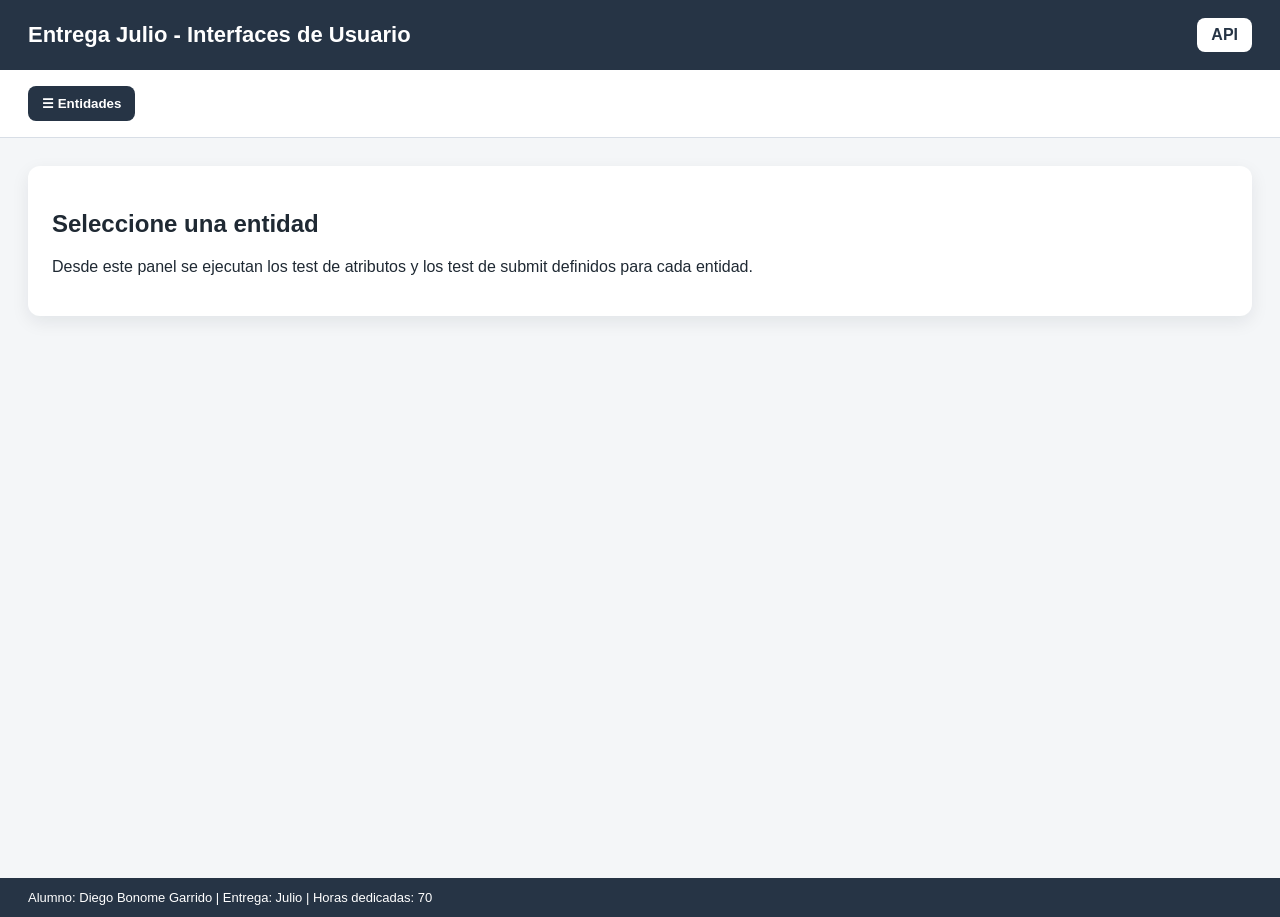
<file: index.html>
<!DOCTYPE html>
<html lang="es">
<head>
  <meta charset="UTF-8">
  <meta name="viewport" content="width=device-width, initial-scale=1.0">
  <title>Entrega Julio - Interfaces de Usuario</title>

  <link rel="stylesheet" href="css/IU.css">

  <!-- Datos generales de la entrega -->
  <script src="Julio_Datos_DiegoBonomeGarrido.js"></script>

  <!-- Menú de entidades -->
  <script src="js/menu_entidades.js"></script>

  <!-- Clases principales -->
  <script src="js/core/Validations_Class.js"></script>
  <script src="js/core/ValidateFieldsForm_Class.js"></script>
  <script src="js/core/TestForm_Class.js"></script>
  <script src="js/core/TestSubmit_Class.js"></script>
  <script src="js/core/Gestor_Class.js"></script>

  <!-- Entidad project -->
  <script src="js/entities/project/project_estructura.js"></script>
  <script src="js/entities/project/project_tests.js"></script>
  <script src="js/entities/project/project_TestSubmit.js"></script>
  <script src="js/entities/project/project_Class.js"></script>

  <!-- Entidad analysis_preparation -->
  <script src="js/entities/analysis_preparation/analysis_preparation_estructura.js"></script>
  <script src="js/entities/analysis_preparation/analysis_preparation_tests.js"></script>
  <script src="js/entities/analysis_preparation/analysis_preparation_TestSubmit.js"></script>
  <script src="js/entities/analysis_preparation/analysis_preparation_Class.js"></script>

  <!-- Entidad characteristic -->
  <script src="js/entities/characteristic/characteristic_estructura.js"></script>
  <script src="js/entities/characteristic/characteristic_tests.js"></script>
  <script src="js/entities/characteristic/characteristic_TestSubmit.js"></script>
  <script src="js/entities/characteristic/characteristic_Class.js"></script>
</head>

<body onload="inicializarPagina()">

  <header>
    <h1>Entrega Julio - Interfaces de Usuario</h1>
    <a class="api-link" href="API.html" target="_blank" title="Ver documentación API">API</a>
  </header>

  <nav>
    <button id="boton_menu" type="button" onclick="mostrarOcultarMenu()">☰ Entidades</button>
    <div id="menu_entidades_contenedor" class="menu-entidades"></div>
  </nav>

  <main id="zona_trabajo">
    <section class="panel-bienvenida">
      <h2>Seleccione una entidad</h2>
      <p>
        Desde este panel se ejecutan los test de atributos y los test de submit definidos para cada entidad.
      </p>
    </section>
  </main>

  <footer>
    <span id="datos_entrega">Cargando datos de entrega...</span>
  </footer>

  <div id="modal_error" class="modal oculto">
    <div class="modal-contenido">
      <h3>Error detectado</h3>
      <p id="modal_error_texto"></p>
      <button type="button" onclick="cerrarModal()">Aceptar</button>
    </div>
  </div>

  <script>
    function inicializarPagina() {
      mostrarDatosEntrega();
      cargarMenuEntidades();
    }

    function mostrarDatosEntrega() {
      const contenedor = document.getElementById('datos_entrega');

      if (!contenedor) {
        return;
      }

      if (typeof info_entrega === 'undefined') {
        contenedor.textContent = 'No se ha localizado la variable info_entrega.';
        return;
      }

      /*
        Se admite tanto este formato:
        var info_entrega = Array({
          entrega: "Julio",
          dni: "12345678Z",
          alumno: "Diego Bonome Garrido",
          horas: 70
        });

        Como este otro:
        var info_entrega = Array("Julio", "12345678Z", "Diego Bonome Garrido", 70);
      */

      const datos = Array.isArray(info_entrega) ? info_entrega[0] : info_entrega;

      if (typeof datos === 'object' && datos !== null) {
        const entrega = datos.entrega || 'Julio';
        const alumno = datos.alumno || datos.nombre || 'Alumno no indicado';
        const horas = datos.horas || datos.horas_dedicadas || 'No indicadas';

        contenedor.textContent =
          'Alumno: ' + alumno +
          ' | Entrega: ' + entrega +
          ' | Horas dedicadas: ' + horas;

        return;
      }

      if (Array.isArray(info_entrega)) {
        contenedor.textContent = info_entrega.join(' - ');
        return;
      }

      contenedor.textContent = String(info_entrega);
    }

    function cargarMenuEntidades() {
      const contenedor = document.getElementById('menu_entidades_contenedor');

      if (!contenedor) {
        mostrarModal('No existe el contenedor del menú de entidades.');
        return;
      }

      contenedor.innerHTML = '';

      if (typeof menu_entidades === 'undefined') {
        mostrarModal('No existe la variable menu_entidades.');
        return;
      }

      if (!Array.isArray(menu_entidades)) {
        mostrarModal('La variable menu_entidades debe ser un array.');
        return;
      }

      menu_entidades.forEach(nombreEntidad => {
        const boton = document.createElement('button');

        boton.type = 'button';
        boton.className = 'boton-entidad';
        boton.textContent = nombreEntidad;

        boton.onclick = function () {
          seleccionarEntidad(nombreEntidad);
        };

        contenedor.appendChild(boton);
      });
    }

    function seleccionarEntidad(nombreEntidad) {
      try {
        if (typeof Gestor === 'undefined') {
          mostrarModal('No se ha localizado la clase Gestor.');
          return;
        }

        const gestor = new Gestor(nombreEntidad);
        gestor.iniciar();

      } catch (error) {
        mostrarModal('Error al iniciar la entidad ' + nombreEntidad + ': ' + error.message);
      }
    }

    function mostrarOcultarMenu() {
      const contenedor = document.getElementById('menu_entidades_contenedor');

      if (!contenedor) {
        mostrarModal('No existe el contenedor del menú.');
        return;
      }

      contenedor.classList.toggle('visible');
    }

    function mostrarModal(texto) {
      const modal = document.getElementById('modal_error');
      const textoModal = document.getElementById('modal_error_texto');

      if (!modal || !textoModal) {
        alert(texto);
        return;
      }

      textoModal.textContent = texto;
      modal.classList.remove('oculto');
    }

    function cerrarModal() {
      const modal = document.getElementById('modal_error');

      if (modal) {
        modal.classList.add('oculto');
      }
    }
  </script>

</body>
</html>
</file>
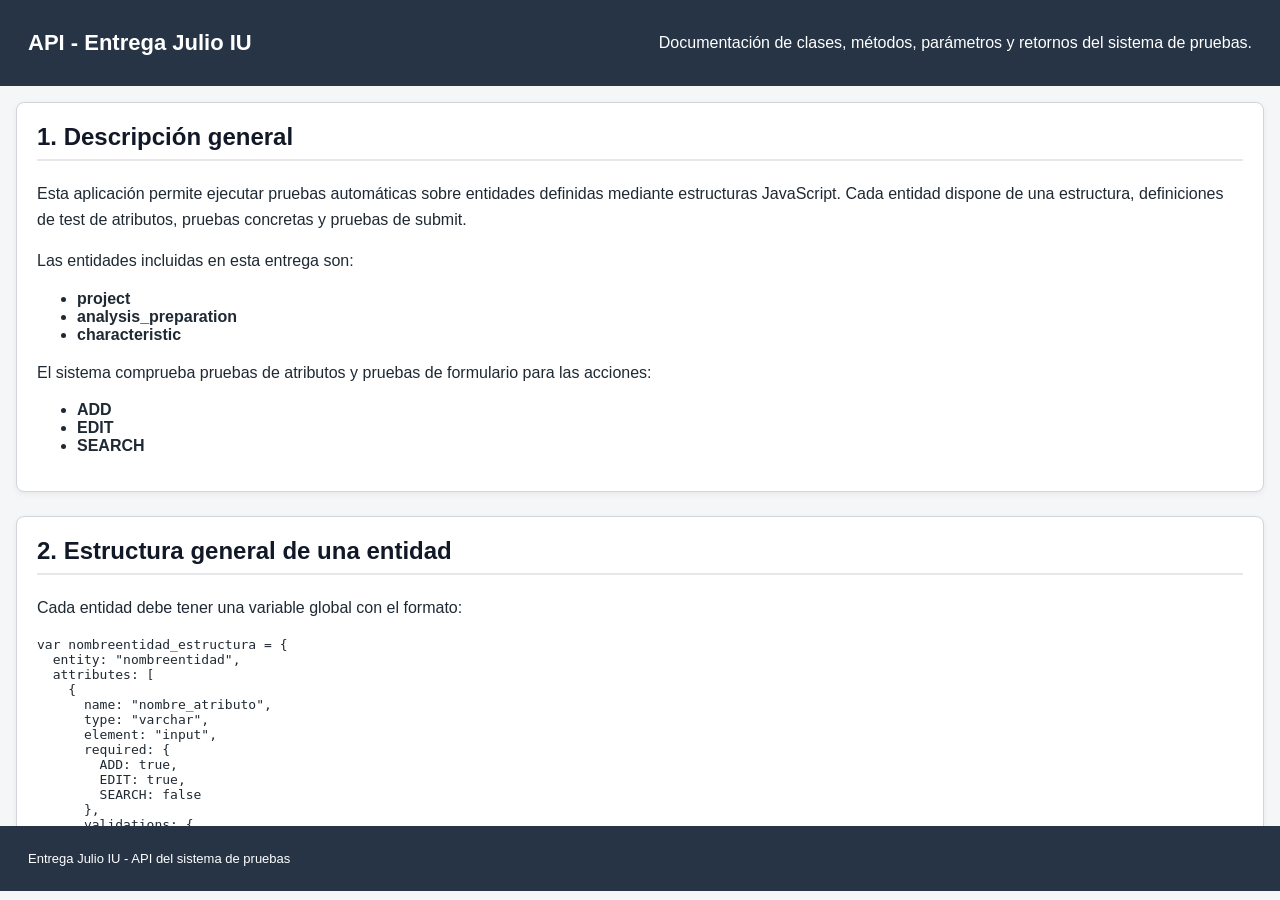
<file: API.html>
<!DOCTYPE html>
<html lang="es">
<head>
  <meta charset="UTF-8">
  <title>API - Entrega Julio IU</title>
  <link rel="stylesheet" href="css/IU.css">
</head>

<body>
  <header>
    <h1>API - Entrega Julio IU</h1>
    <p>Documentación de clases, métodos, parámetros y retornos del sistema de pruebas.</p>
  </header>

  <main class="ventana-scroll">

    <section class="api-card">
      <h2>1. Descripción general</h2>

      <p>
        Esta aplicación permite ejecutar pruebas automáticas sobre entidades definidas mediante estructuras JavaScript.
        Cada entidad dispone de una estructura, definiciones de test de atributos, pruebas concretas y pruebas de submit.
      </p>

      <p>
        Las entidades incluidas en esta entrega son:
      </p>

      <ul>
        <li><strong>project</strong></li>
        <li><strong>analysis_preparation</strong></li>
        <li><strong>characteristic</strong></li>
      </ul>

      <p>
        El sistema comprueba pruebas de atributos y pruebas de formulario para las acciones:
      </p>

      <ul>
        <li><strong>ADD</strong></li>
        <li><strong>EDIT</strong></li>
        <li><strong>SEARCH</strong></li>
      </ul>
    </section>

    <section class="api-card">
      <h2>2. Estructura general de una entidad</h2>

      <p>
        Cada entidad debe tener una variable global con el formato:
      </p>

      <pre>
var nombreentidad_estructura = {
  entity: "nombreentidad",
  attributes: [
    {
      name: "nombre_atributo",
      type: "varchar",
      element: "input",
      required: {
        ADD: true,
        EDIT: true,
        SEARCH: false
      },
      validations: {
        ADD: [
          { method: "min_size", param: 1, error: "campo_min_size_KO" }
        ],
        EDIT: [
          { method: "min_size", param: 1, error: "campo_min_size_KO" }
        ],
        SEARCH: [
          { method: "format", param: "^[A-Za-z]*$", error: "campo_format_KO" }
        ]
      }
    }
  ]
};
      </pre>

      <table class="tabla-resultados">
        <tr>
          <th>Propiedad</th>
          <th>Descripción</th>
        </tr>
        <tr>
          <td>entity</td>
          <td>Nombre de la entidad.</td>
        </tr>
        <tr>
          <td>attributes</td>
          <td>Listado de atributos que forman la entidad.</td>
        </tr>
        <tr>
          <td>name</td>
          <td>Nombre del atributo.</td>
        </tr>
        <tr>
          <td>type</td>
          <td>Tipo lógico del atributo: int, varchar, date, enum o file.</td>
        </tr>
        <tr>
          <td>element</td>
          <td>Elemento HTML asociado: input, textarea, select, file o inputfile.</td>
        </tr>
        <tr>
          <td>required</td>
          <td>Indica si el campo es obligatorio en ADD, EDIT o SEARCH.</td>
        </tr>
        <tr>
          <td>validations</td>
          <td>Validaciones que se ejecutan por cada acción.</td>
        </tr>
      </table>
    </section>

    <section class="api-card">
      <h2>3. Flujo general de ejecución</h2>

      <div class="flow-box">
        <div>index.html</div>
        <span>→</span>
        <div>menu_entidades.js</div>
        <span>→</span>
        <div>Gestor</div>
        <span>→</span>
        <div>TestForm / TestSubmit</div>
        <span>→</span>
        <div>Validations</div>
        <span>→</span>
        <div>Ventana de resultados</div>
      </div>

      <p>
        El usuario selecciona una entidad en el menú. La clase <strong>Gestor</strong> comprueba que existan los ficheros
        y variables necesarias. Si la entidad es válida, muestra los botones para ejecutar el test de atributos o el test de formulario.
      </p>
    </section>

    <section class="api-card">
      <h2>4. Clase Gestor</h2>

      <p>
        Clase encargada de gestionar la selección de entidades y comprobar que existen las estructuras necesarias.
      </p>

      <table class="tabla-resultados">
        <tr>
          <th>Método</th>
          <th>Parámetros</th>
          <th>Retorno</th>
          <th>Descripción</th>
        </tr>

        <tr>
          <td>constructor()</td>
          <td>No recibe parámetros.</td>
          <td>Objeto Gestor.</td>
          <td>Inicializa el gestor principal de la aplicación.</td>
        </tr>

        <tr>
          <td>cargarEntidad(nombreEntidad)</td>
          <td>nombreEntidad: string</td>
          <td>No devuelve valor.</td>
          <td>Comprueba la entidad seleccionada y muestra los botones de test.</td>
        </tr>

        <tr>
          <td>comprobarEntidad(nombreEntidad)</td>
          <td>nombreEntidad: string</td>
          <td>true o array de errores.</td>
          <td>Comprueba que existan las variables globales de estructura, test de atributos y test de submit.</td>
        </tr>

        <tr>
          <td>mostrarError(mensaje)</td>
          <td>mensaje: string</td>
          <td>No devuelve valor.</td>
          <td>Muestra un mensaje de error en modal o en pantalla.</td>
        </tr>

        <tr>
          <td>crearBotones(nombreEntidad)</td>
          <td>nombreEntidad: string</td>
          <td>No devuelve valor.</td>
          <td>Crea los botones para ejecutar Test de atributos y Test de formulario.</td>
        </tr>
      </table>
    </section>

    <section class="api-card">
      <h2>5. Clase TestForm</h2>

      <p>
        Clase encargada de ejecutar las pruebas de atributos de una entidad.
      </p>

      <div class="flow-box">
        <div>TestForm</div>
        <span>→</span>
        <div>analizar estructura</div>
        <span>→</span>
        <div>analizar definiciones</div>
        <span>→</span>
        <div>ejecutar pruebas</div>
        <span>→</span>
        <div>ventana resumen</div>
        <span>→</span>
        <div>ventana detalle</div>
      </div>

      <table class="tabla-resultados">
        <tr>
          <th>Método</th>
          <th>Parámetros</th>
          <th>Retorno</th>
          <th>Descripción</th>
        </tr>

        <tr>
          <td>constructor(nombreEntidad)</td>
          <td>nombreEntidad: string</td>
          <td>Objeto TestForm.</td>
          <td>Recibe el nombre de la entidad y carga estructura, definiciones y pruebas.</td>
        </tr>

        <tr>
          <td>ejecutar()</td>
          <td>No recibe parámetros.</td>
          <td>No devuelve valor.</td>
          <td>Ejecuta el análisis de estructura, definiciones y pruebas de atributos.</td>
        </tr>

        <tr>
          <td>crearInstanciaEntidad()</td>
          <td>No recibe parámetros.</td>
          <td>Objeto de entidad o null.</td>
          <td>Crea una instancia de la clase de entidad para poder ejecutar validaciones personalizadas.</td>
        </tr>

        <tr>
          <td>analizarEstructura()</td>
          <td>No recibe parámetros.</td>
          <td>Objeto con información de estructura.</td>
          <td>Comprueba si la estructura de la entidad es correcta.</td>
        </tr>

        <tr>
          <td>analizarDefinicionesTest()</td>
          <td>No recibe parámetros.</td>
          <td>Objeto resumen.</td>
          <td>Cuenta definiciones de test, definiciones correctas, incorrectas y número de definiciones por atributo.</td>
        </tr>

        <tr>
          <td>definicionTestCorrecta(definicion)</td>
          <td>definicion: array</td>
          <td>boolean</td>
          <td>Comprueba si una definición de test está bien definida a nivel de tipos.</td>
        </tr>

        <tr>
          <td>analizarPruebas(resultadosPruebas)</td>
          <td>resultadosPruebas: array</td>
          <td>Objeto resumen.</td>
          <td>Cuenta pruebas, pruebas correctas, incorrectas, pruebas de error y pruebas de éxito.</td>
        </tr>

        <tr>
          <td>pruebaCorrectaTipo(prueba)</td>
          <td>prueba: array</td>
          <td>boolean</td>
          <td>Comprueba si una prueba está bien definida a nivel de tipos.</td>
        </tr>

        <tr>
          <td>ejecutarPruebas()</td>
          <td>No recibe parámetros.</td>
          <td>Array de resultados.</td>
          <td>Ejecuta todas las pruebas de atributos de la entidad.</td>
        </tr>

        <tr>
          <td>ejecutarUnaPrueba(prueba)</td>
          <td>prueba: array</td>
          <td>Objeto resultado.</td>
          <td>Ejecuta una prueba individual y compara resultado esperado con obtenido.</td>
        </tr>

        <tr>
          <td>extraerValoresPrueba(campo, valoresOriginales)</td>
          <td>campo: string, valoresOriginales: object/array</td>
          <td>Objeto de valores.</td>
          <td>Transforma los valores de prueba al formato utilizado por el motor.</td>
        </tr>

        <tr>
          <td>obtenerAtributo(nombreCampo)</td>
          <td>nombreCampo: string</td>
          <td>Objeto atributo o null.</td>
          <td>Busca un atributo dentro de la estructura de la entidad.</td>
        </tr>

        <tr>
          <td>abrirVentanaResumen(...)</td>
          <td>Objetos de resumen y resultados.</td>
          <td>No devuelve valor.</td>
          <td>Abre la ventana principal de resultados del test de atributos.</td>
        </tr>

        <tr>
          <td>escapeHTML(valor)</td>
          <td>valor: cualquier valor</td>
          <td>string</td>
          <td>Escapa caracteres HTML para mostrar datos en ventanas externas.</td>
        </tr>
      </table>
    </section>

    <section class="api-card">
      <h2>6. Clase TestSubmit</h2>

      <p>
        Clase encargada de ejecutar pruebas de formulario completas para ADD, EDIT y SEARCH.
      </p>

      <div class="flow-box">
        <div>TestSubmit</div>
        <span>→</span>
        <div>pruebas físicas</div>
        <span>+</span>
        <div>pruebas generadas</div>
        <span>→</span>
        <div>CheckSubmit</div>
        <span>→</span>
        <div>resumen por acción</div>
        <span>→</span>
        <div>detalle + JSON</div>
      </div>

      <table class="tabla-resultados">
        <tr>
          <th>Método</th>
          <th>Parámetros</th>
          <th>Retorno</th>
          <th>Descripción</th>
        </tr>

        <tr>
          <td>constructor(nombreEntidad)</td>
          <td>nombreEntidad: string</td>
          <td>Objeto TestSubmit.</td>
          <td>Carga estructura, pruebas físicas, pruebas de atributos y validador.</td>
        </tr>

        <tr>
          <td>ejecutar()</td>
          <td>No recibe parámetros.</td>
          <td>No devuelve valor.</td>
          <td>Ejecuta pruebas físicas y generadas automáticamente.</td>
        </tr>

        <tr>
          <td>crearInstanciaEntidad()</td>
          <td>No recibe parámetros.</td>
          <td>Objeto de entidad o null.</td>
          <td>Crea la instancia de entidad para validaciones personalizadas.</td>
        </tr>

        <tr>
          <td>CheckSubmit(accion, valores)</td>
          <td>accion: string, valores: object</td>
          <td>true o array de errores.</td>
          <td>Valida todos los campos de un formulario para ADD, EDIT o SEARCH.</td>
        </tr>

        <tr>
          <td>valorEstaVacio(valor)</td>
          <td>valor: cualquier valor</td>
          <td>boolean</td>
          <td>Indica si un valor debe considerarse vacío.</td>
        </tr>

        <tr>
          <td>ejecutarUnaPruebaSubmit(prueba, origen)</td>
          <td>prueba: array, origen: string</td>
          <td>Objeto resultado.</td>
          <td>Ejecuta una prueba de submit física o generada.</td>
        </tr>

        <tr>
          <td>compararResultadoSubmit(esperado, obtenido)</td>
          <td>esperado: any, obtenido: any</td>
          <td>boolean</td>
          <td>Compara errores esperados con errores obtenidos.</td>
        </tr>

        <tr>
          <td>generarResumenPorAccion(resultados)</td>
          <td>resultados: array</td>
          <td>Objeto resumen.</td>
          <td>Agrupa las pruebas de submit por ADD, EDIT y SEARCH.</td>
        </tr>

        <tr>
          <td>generarSubmitAutomatico()</td>
          <td>No recibe parámetros.</td>
          <td>Array de pruebas generadas.</td>
          <td>Genera pruebas de submit a partir de las pruebas de atributos.</td>
        </tr>

        <tr>
          <td>obtenerValoresCorrectosBase(accion)</td>
          <td>accion: string</td>
          <td>Objeto de valores correctos.</td>
          <td>Devuelve un formulario base correcto para la acción indicada.</td>
        </tr>

        <tr>
          <td>valorCorrectoParaAtributo(atributo, accion)</td>
          <td>atributo: object, accion: string</td>
          <td>Valor correcto para el atributo.</td>
          <td>Obtiene un valor válido para cada atributo según su tipo y acción.</td>
        </tr>

        <tr>
          <td>extraerValoresPrueba(campo, valoresOriginales)</td>
          <td>campo: string, valoresOriginales: object/array</td>
          <td>Objeto de valores.</td>
          <td>Normaliza los valores de las pruebas de atributos para usarlos en submit.</td>
        </tr>

        <tr>
          <td>abrirVentanaResumenSubmit(resumen, resultados, pruebasGeneradas)</td>
          <td>resumen: object, resultados: array, pruebasGeneradas: array</td>
          <td>No devuelve valor.</td>
          <td>Abre la ventana de resumen de submit, detalle y JSON generado.</td>
        </tr>
      </table>
    </section>

    <section class="api-card">
      <h2>7. Clase ValidateFieldsForm</h2>

      <p>
        Clase puente entre la estructura de una entidad y la clase <strong>Validations</strong>.
        Crea campos temporales ocultos para ejecutar las validaciones sin depender de formularios reales.
      </p>

      <table class="tabla-resultados">
        <tr>
          <th>Método</th>
          <th>Parámetros</th>
          <th>Retorno</th>
          <th>Descripción</th>
        </tr>

        <tr>
          <td>constructor()</td>
          <td>No recibe parámetros.</td>
          <td>Objeto ValidateFieldsForm.</td>
          <td>Inicializa una instancia de Validations.</td>
        </tr>

        <tr>
          <td>limpiarCamposTemporales()</td>
          <td>No recibe parámetros.</td>
          <td>No devuelve valor.</td>
          <td>Elimina los campos temporales creados para pruebas.</td>
        </tr>

        <tr>
          <td>prepararCampos(estructura, valores)</td>
          <td>estructura: object, valores: object</td>
          <td>No devuelve valor.</td>
          <td>Crea todos los campos temporales de una entidad.</td>
        </tr>

        <tr>
          <td>prepararCampo(campo, elemento, valor)</td>
          <td>campo: string, elemento: string, valor: any</td>
          <td>Elemento HTML.</td>
          <td>Crea un input, textarea, select o fichero temporal.</td>
        </tr>

        <tr>
          <td>ejecutarValidacionesAtributo(atributo, accion, instanciaEntidad)</td>
          <td>atributo: object, accion: string, instanciaEntidad: object</td>
          <td>true o código de error.</td>
          <td>Ejecuta las validaciones de un atributo para una acción.</td>
        </tr>

        <tr>
          <td>ejecutarValidacion(atributo, validacion, instanciaEntidad)</td>
          <td>atributo: object, validacion: object, instanciaEntidad: object</td>
          <td>true o código de error.</td>
          <td>Ejecuta una validación concreta.</td>
        </tr>

        <tr>
          <td>ejecutarValidacionPersonalizada(atributo, instanciaEntidad, error)</td>
          <td>atributo: object, instanciaEntidad: object, error: string</td>
          <td>true o código de error.</td>
          <td>Ejecuta métodos personalizados del tipo nombreCampo_personalized_validation().</td>
        </tr>
      </table>
    </section>

    <section class="api-card">
      <h2>8. Clase Validations</h2>

      <p>
        Clase que contiene las validaciones atómicas utilizadas por TestForm y TestSubmit.
      </p>

      <table class="tabla-resultados">
        <tr>
          <th>Método</th>
          <th>Parámetros</th>
          <th>Retorno</th>
          <th>Descripción</th>
        </tr>

        <tr>
          <td>constructor()</td>
          <td>No recibe parámetros.</td>
          <td>Objeto Validations.</td>
          <td>Inicializa la clase de validaciones.</td>
        </tr>

        <tr>
          <td>getElement(id)</td>
          <td>id: string</td>
          <td>Elemento HTML o null.</td>
          <td>Obtiene un elemento del DOM por su id.</td>
        </tr>

        <tr>
          <td>getValue(id)</td>
          <td>id: string</td>
          <td>string</td>
          <td>Obtiene el valor de un input, textarea, select o campo temporal.</td>
        </tr>

        <tr>
          <td>getFile(id)</td>
          <td>id: string</td>
          <td>File, objeto simulado o null.</td>
          <td>Obtiene el fichero real o simulado asociado a un input file.</td>
        </tr>

        <tr>
          <td>min_size(id, minsize)</td>
          <td>id: string, minsize: number</td>
          <td>boolean</td>
          <td>Comprueba que el valor tenga longitud mínima.</td>
        </tr>

        <tr>
          <td>max_size(id, maxsize)</td>
          <td>id: string, maxsize: number</td>
          <td>boolean</td>
          <td>Comprueba que el valor no supere la longitud máxima.</td>
        </tr>

        <tr>
          <td>format(id, exprreg)</td>
          <td>id: string, exprreg: string</td>
          <td>boolean</td>
          <td>Comprueba el valor mediante una expresión regular.</td>
        </tr>

        <tr>
          <td>value(id, valoresPermitidos)</td>
          <td>id: string, valoresPermitidos: array</td>
          <td>boolean</td>
          <td>Comprueba que el valor esté dentro de un conjunto permitido.</td>
        </tr>

        <tr>
          <td>value_or_empty(id, valoresPermitidos)</td>
          <td>id: string, valoresPermitidos: array</td>
          <td>boolean</td>
          <td>Permite valor vacío o un valor incluido en el conjunto permitido.</td>
        </tr>

        <tr>
          <td>date_format(id)</td>
          <td>id: string</td>
          <td>boolean</td>
          <td>Comprueba que la fecha tenga formato dd/mm/aaaa y sea real.</td>
        </tr>

        <tr>
          <td>date_format_or_empty(id)</td>
          <td>id: string</td>
          <td>boolean</td>
          <td>Permite fecha vacía o fecha válida en formato dd/mm/aaaa.</td>
        </tr>

        <tr>
          <td>not_exist_file(id)</td>
          <td>id: string</td>
          <td>boolean</td>
          <td>Comprueba si existe un fichero asociado al campo.</td>
        </tr>

        <tr>
          <td>fichero(id)</td>
          <td>id: string</td>
          <td>boolean</td>
          <td>Alias de not_exist_file(id). Comprueba que exista un fichero.</td>
        </tr>

        <tr>
          <td>max_size_file(id, maxsize)</td>
          <td>id: string, maxsize: number</td>
          <td>boolean</td>
          <td>Comprueba que el tamaño del fichero no supere el máximo indicado.</td>
        </tr>

        <tr>
          <td>type_file(id, array_tipos)</td>
          <td>id: string, array_tipos: array</td>
          <td>boolean</td>
          <td>Comprueba que el tipo MIME del fichero esté permitido.</td>
        </tr>

        <tr>
          <td>format_name_file(id, exprreg)</td>
          <td>id: string, exprreg: string</td>
          <td>boolean</td>
          <td>Comprueba el nombre del fichero mediante expresión regular.</td>
        </tr>

        <tr>
          <td>max_size_file_optional(id, maxsize)</td>
          <td>id: string, maxsize: number</td>
          <td>boolean</td>
          <td>Si no hay fichero devuelve true; si hay fichero comprueba el tamaño.</td>
        </tr>

        <tr>
          <td>type_file_optional(id, array_tipos)</td>
          <td>id: string, array_tipos: array</td>
          <td>boolean</td>
          <td>Si no hay fichero devuelve true; si hay fichero comprueba el tipo.</td>
        </tr>

        <tr>
          <td>format_name_file_optional(id, exprreg)</td>
          <td>id: string, exprreg: string</td>
          <td>boolean</td>
          <td>Si no hay fichero devuelve true; si hay fichero comprueba el nombre.</td>
        </tr>

        <tr>
          <td>date_greater_than(idFechaFin, idFechaInicio)</td>
          <td>idFechaFin: string, idFechaInicio: string</td>
          <td>boolean</td>
          <td>Comprueba que una fecha final sea posterior a una fecha inicial.</td>
        </tr>
      </table>
    </section>

    <section class="api-card">
      <h2>9. Validaciones personalizadas</h2>

      <p>
        Las validaciones personalizadas permiten comprobar reglas que dependen de varios campos.
      </p>

      <p>
        En esta entrega se usa una validación personalizada en la entidad <strong>project</strong>:
      </p>

      <pre>
end_date_project_personalized_validation()
      </pre>

      <p>
        Esta validación comprueba que <strong>end_date_project</strong> sea posterior a
        <strong>start_date_project</strong>.
      </p>

      <table class="tabla-resultados">
        <tr>
          <th>Método</th>
          <th>Parámetros</th>
          <th>Retorno</th>
          <th>Descripción</th>
        </tr>

        <tr>
          <td>end_date_project_personalized_validation()</td>
          <td>No recibe parámetros directos.</td>
          <td>true o end_date_project_date_greater_than_KO</td>
          <td>Comprueba que la fecha final del proyecto sea posterior a la fecha inicial.</td>
        </tr>
      </table>
    </section>

    <section class="api-card">
      <h2>10. Formato de los tests de atributos</h2>

      <p>
        Las definiciones de test usan la variable:
      </p>

      <pre>
var nombreentidad_def_tests = Array(...)
      </pre>

      <p>
        Las pruebas concretas usan la variable:
      </p>

      <pre>
var nombreentidad_pruebas = Array(...)
      </pre>

      <h3>Formato de una definición de test</h3>

      <pre>
[
  "entidad",
  "campo",
  "elemento",
  numeroDefinicion,
  "descripcion",
  "ADD/EDIT/SEARCH",
  resultadoEsperado,
  "mensaje"
]
      </pre>

      <h3>Formato de una prueba</h3>

      <pre>
[
  "entidad",
  "campo",
  numeroDefinicion,
  numeroPrueba,
  "ADD/EDIT/SEARCH",
  { campo: "valor" },
  resultadoEsperado
]
      </pre>
    </section>

    <section class="api-card">
      <h2>11. Formato de los tests de submit</h2>

      <p>
        Las pruebas de submit usan la variable:
      </p>

      <pre>
var nombreentidad_TestSubmit = Array(...)
      </pre>

      <h3>Formato</h3>

      <pre>
[
  "entidad",
  "ADD/EDIT/SEARCH",
  numeroPrueba,
  "descripcion",
  {
    campo1: "valor",
    campo2: "valor"
  },
  resultadoEsperado
]
      </pre>

      <p>
        El sistema también genera automáticamente pruebas de submit a partir de las pruebas de atributos.
        Estas pruebas se muestran en una ventana externa en formato JSON copiable.
      </p>
    </section>

    <section class="api-card">
      <h2>12. Resultados esperados del sistema</h2>

      <table class="tabla-resultados">
        <tr>
          <th>Entidad</th>
          <th>Test de atributos</th>
          <th>Test de formulario</th>
        </tr>

        <tr>
          <td>project</td>
          <td>ADD, EDIT y SEARCH con 0 incorrectas.</td>
          <td>Resumen por acción con 0 incorrectas.</td>
        </tr>

        <tr>
          <td>analysis_preparation</td>
          <td>ADD, EDIT y SEARCH con 0 incorrectas.</td>
          <td>Resumen por acción con 0 incorrectas.</td>
        </tr>

        <tr>
          <td>characteristic</td>
          <td>ADD, EDIT y SEARCH con 0 incorrectas.</td>
          <td>Resumen por acción con 0 incorrectas.</td>
        </tr>
      </table>
    </section>

    <section class="api-card">
      <h2>13. Volver</h2>
      <p>
        <a href="index.html">Volver a la aplicación principal</a>
      </p>
    </section>

  </main>

  <footer>
    <p>Entrega Julio IU - API del sistema de pruebas</p>
  </footer>
</body>
</html>
</file>
<file: css/IU.css>
* { box-sizing: border-box; }
body { margin: 0; font-family: Arial, Helvetica, sans-serif; background: #f4f6f8; color: #1f2933; }
header { display: flex; justify-content: space-between; align-items: center; padding: 18px 28px; background: #263445; color: white; }
header h1 { margin: 0; font-size: 22px; }
.api-link { background: white; color: #263445; padding: 8px 14px; border-radius: 8px; text-decoration: none; font-weight: bold; }
nav { padding: 16px 28px; background: #ffffff; border-bottom: 1px solid #d8dee6; }
button { cursor: pointer; border: 0; border-radius: 8px; padding: 10px 14px; font-weight: bold; }
#boton_menu { background: #263445; color: white; }
.menu-entidades { display: none; gap: 10px; margin-top: 12px; flex-wrap: wrap; }
.menu-entidades.visible { display: flex; }

.boton-entidad { background: #e8eef5; color: #263445; border: 1px solid #c8d2df; }
.boton-entidad:hover { background: #dbe6f1; }
main { padding: 28px; min-height: calc(100vh - 160px); }
.panel-bienvenida, .panel-entidad { background: white; border-radius: 12px; padding: 24px; box-shadow: 0 6px 18px rgba(15,23,42,.08); }
.acciones { display: flex; gap: 12px; margin-top: 20px; flex-wrap: wrap; }
.boton-test { background: #2563eb; color: white; }
.boton-submit { background: #059669; color: white; }
footer { padding: 12px 28px; background: #263445; color: white; font-size: 13px; }
.modal { position: fixed; inset: 0; background: rgba(0,0,0,.45); display: flex; align-items: center; justify-content: center; z-index: 10; }
.modal.oculto { display: none; }
.modal-contenido { background: white; width: min(520px, 92vw); border-radius: 12px; padding: 24px; box-shadow: 0 12px 32px rgba(0,0,0,.25); }
.modal-contenido button { background: #263445; color: white; }
.tabla-resultados { width: 100%; border-collapse: collapse; margin: 16px 0; font-size: 14px; }
.tabla-resultados th, .tabla-resultados td { border: 1px solid #cbd5e1; padding: 8px; text-align: left; }
.tabla-resultados th { background: #e2e8f0; }
.ok { color: #047857; font-weight: bold; }
.ko { color: #b91c1c; font-weight: bold; }
.resumen { display: grid; grid-template-columns: repeat(auto-fit, minmax(220px, 1fr)); gap: 12px; }
.tarjeta { background: #f8fafc; border: 1px solid #d8dee6; border-radius: 10px; padding: 14px; }
.ventana-scroll { overflow: auto; max-height: 80vh; padding: 16px; }


/* ============================= */
/* API.html                      */
/* ============================= */

.api-header {
  background: #1f2937;
  color: white;
  padding: 24px;
  text-align: center;
  border-bottom: 4px solid #374151;
}

.api-header h1 {
  margin: 0 0 8px 0;
  font-size: 28px;
}

.api-header p {
  margin: 0;
  font-size: 15px;
}

.api-main {
  max-width: 1200px;
  margin: 24px auto;
  padding: 0 16px;
}

.api-card {
  background: white;
  border: 1px solid #d1d5db;
  border-radius: 8px;
  padding: 20px;
  margin-bottom: 24px;
  box-shadow: 0 2px 6px rgba(0, 0, 0, 0.06);
}

.api-card h2 {
  margin-top: 0;
  color: #111827;
  border-bottom: 2px solid #e5e7eb;
  padding-bottom: 8px;
}

.api-card h3 {
  margin-top: 24px;
  color: #1f2937;
}

.api-card h4 {
  margin-top: 18px;
  color: #374151;
}

.api-card p {
  line-height: 1.6;
}

.api-table {
  width: 100%;
  border-collapse: collapse;
  margin-top: 12px;
  margin-bottom: 18px;
  font-size: 14px;
}

.api-table th {
  background: #f3f4f6;
  color: #111827;
  border: 1px solid #d1d5db;
  padding: 10px;
  text-align: left;
}

.api-table td {
  border: 1px solid #d1d5db;
  padding: 10px;
  vertical-align: top;
}

.api-table tr:nth-child(even) {
  background: #f9fafb;
}

.api-code {
  background: #111827;
  color: #f9fafb;
  padding: 14px;
  border-radius: 6px;
  overflow-x: auto;
  font-size: 13px;
  line-height: 1.5;
}

.flow-diagram {
  margin: 18px 0;
  padding: 18px;
  border: 1px solid #d1d5db;
  border-radius: 8px;
  background: #f9fafb;
  text-align: center;
  overflow-x: auto;
}

.flow-step {
  display: inline-block;
  min-width: 220px;
  background: white;
  border: 2px solid #4b5563;
  border-radius: 8px;
  padding: 10px 14px;
  margin: 6px;
  font-weight: bold;
}

.flow-decision {
  display: inline-block;
  min-width: 220px;
  background: #fff7ed;
  border: 2px solid #f97316;
  border-radius: 8px;
  padding: 10px 14px;
  margin: 6px;
  font-weight: bold;
}

.flow-arrow {
  font-size: 22px;
  font-weight: bold;
  margin: 4px;
}

.flow-branches {
  display: flex;
  justify-content: center;
  gap: 40px;
  flex-wrap: wrap;
  margin-top: 10px;
}

.flow-label {
  font-weight: bold;
  margin-bottom: 4px;
}

.api-footer {
  text-align: center;
  background: #1f2937;
  color: white;
  padding: 18px;
  margin-top: 32px;
}

.api-footer a {
  color: white;
  font-weight: bold;
  text-decoration: underline;
}

@media (max-width: 700px) {
  .api-table {
    font-size: 12px;
  }

  .api-card {
    padding: 14px;
  }

  .flow-step,
  .flow-decision {
    min-width: 160px;
  }
}

.flow-box {
  display: flex;
  align-items: center;
  flex-wrap: wrap;
  gap: 10px;
  margin: 20px 0;
}

.flow-box div {
  border: 1px solid #9ca3af;
  background: #f9fafb;
  padding: 10px 14px;
  border-radius: 8px;
  font-weight: bold;
}

.flow-box span {
  font-weight: bold;
  font-size: 20px;
}
</file>
